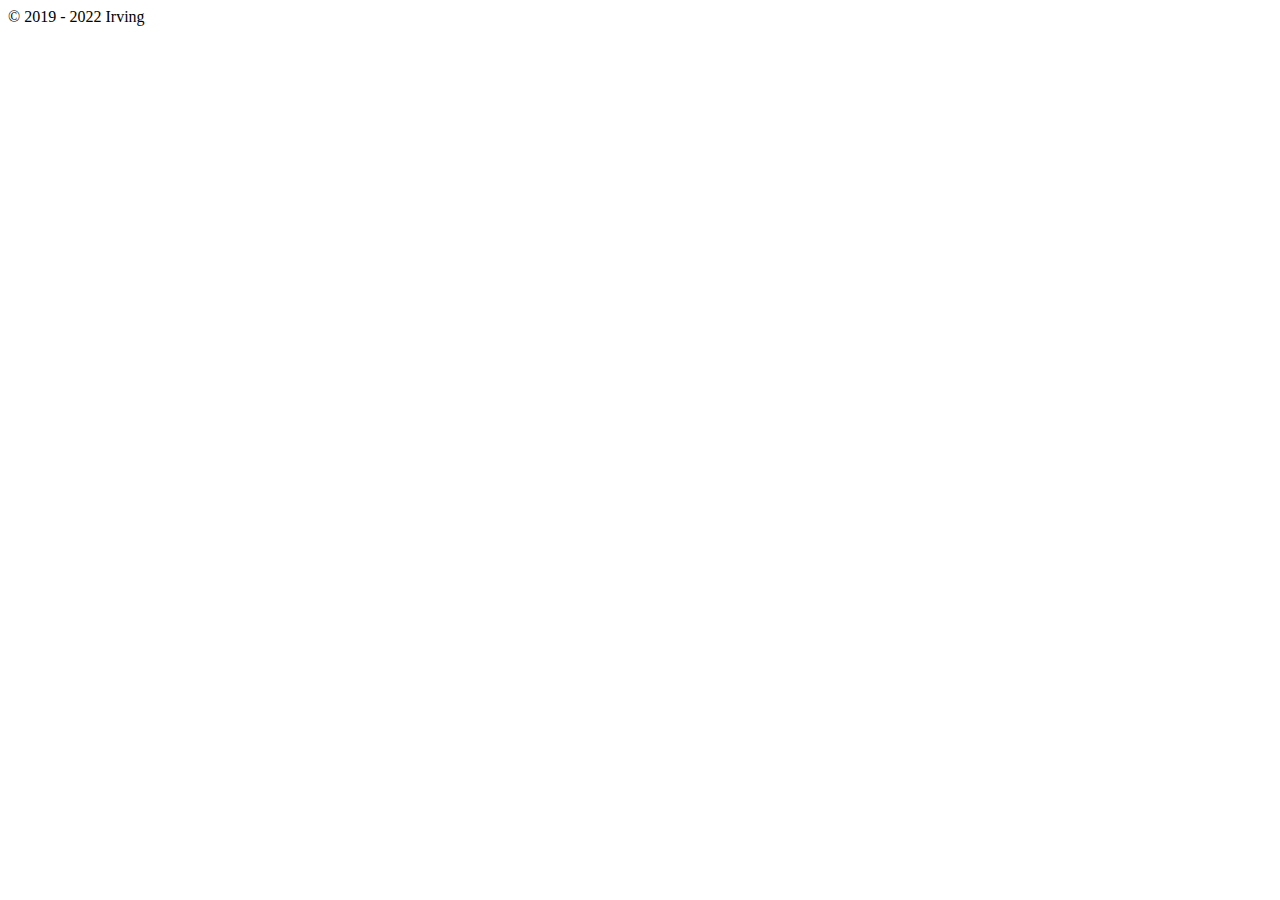
<file: src/main/resources/templates/admin/footer.html>
<!DOCTYPE html>
<html lang="en" xmlns:th="http://www.thymeleaf.org">
<div th:fragment="footer-content">
    <footer class="footer text-right">
        © 2019 - 2022  <a th:href="@{https://github.com/WinterChenS}" target="_blank"> Irving </a><div class=""></div>
    </footer>
</div>
<body th:fragment="footer">
<script th:src="@{//cdn.bootcss.com/jquery/2.2.3/jquery.min.js}"></script>
<script th:src="@{//cdn.bootcss.com/bootstrap/3.3.7/js/bootstrap.min.js}"></script>
<script th:src="@{//cdn.bootcss.com/limonte-sweetalert2/6.4.1/sweetalert2.min.js}"></script>
<script th:src="@{/admin/js/jquery.app.js}"></script>
<script th:src="@{/admin/js/base.js}"></script>
</body>
</html>
</file>
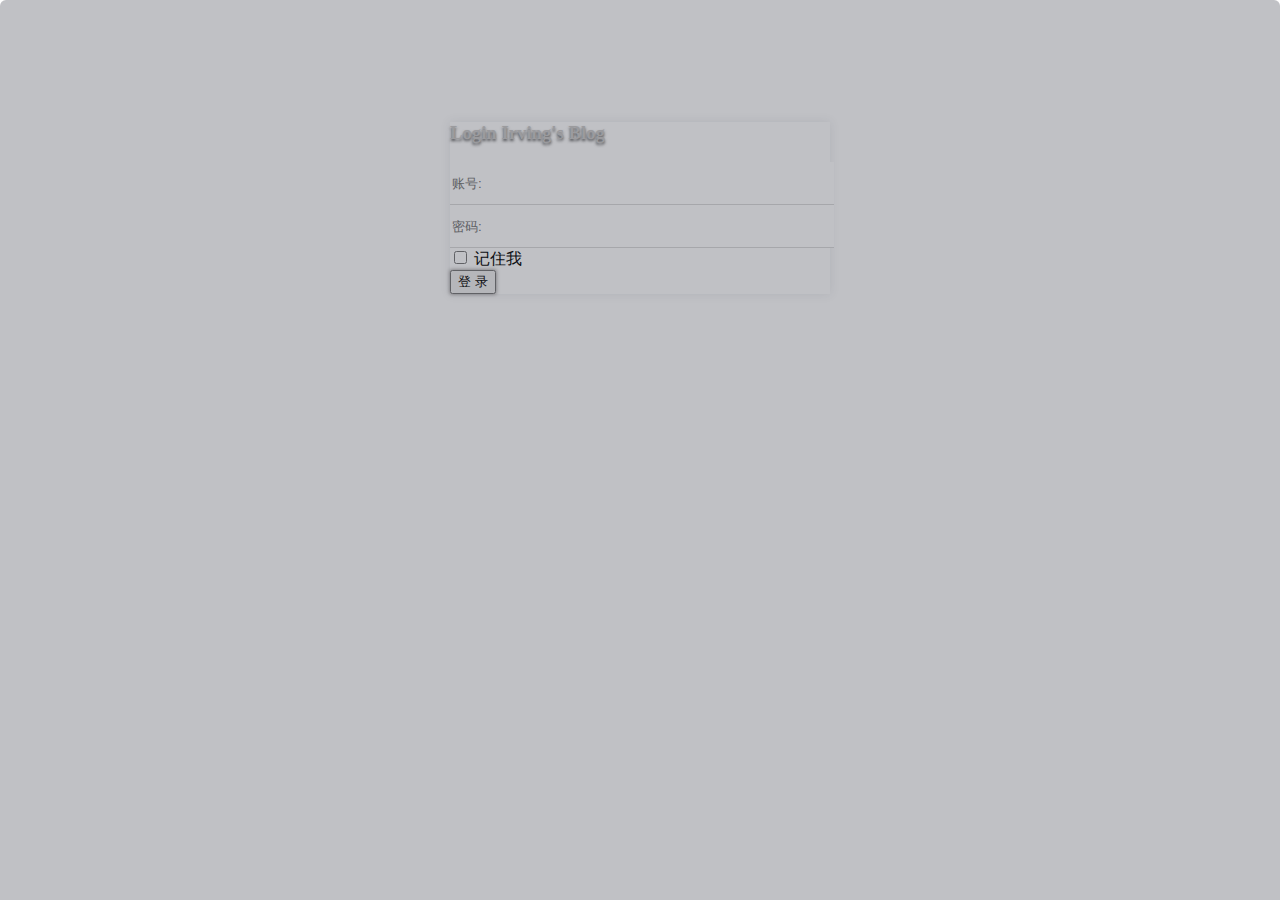
<file: src/main/resources/templates/admin/login.html>
<!DOCTYPE html>
<html lang="en" xmlns:th="http://www.thymeleaf.org" th:with="pic=${commons.random(5, '.png')}" th:style="'background:url(/admin/images/bg/'+@{${pic}}+');no-repeat; background-size: cover;'">
<head>
    <meta charset="utf-8"/>
    <meta name="viewport" content="width=device-width,initial-scale=1"/>
    <link rel="shortcut icon" th:href="@{/admin/images/favicon.png}"/>
    <title>My Blog - 用户登录</title>
    <link th:href="@{//cdn.bootcss.com/font-awesome/4.7.0/css/font-awesome.min.css}" rel="stylesheet"/>
    <link th:href="@{//cdn.bootcss.com/bootstrap/3.3.7/css/bootstrap.min.css}" rel="stylesheet" type="text/css"/>
    <link th:href="@{/admin/css/style.min.css}" rel="stylesheet" type="text/css"/>
    <link th:href="@{//cdn.bootcss.com/limonte-sweetalert2/6.4.1/sweetalert2.min.css}" rel="stylesheet"/>

    <!-- HTML5 Shim and Respond.js IE8 support of HTML5 elements and media queries -->
    <!-- WARNING: Respond.js doesn't work if you view the page via file:// -->
    <!--[if lt IE 9]>
    <script src="https://oss.maxcdn.com/libs/html5shiv/3.7.0/html5shiv.js"></script>
    <script src="https://oss.maxcdn.com/libs/respond.js/1.3.0/respond.min.js"></script>
    <![endif]-->
    <style type="text/css">
        .panel-shadow {
            -moz-box-shadow: 0px 0px 10px 0px rgba(39, 49, 65, 0.1);
            -webkit-box-shadow: 0px 0px 10px 0px rgba(39, 49, 65, 0.1);
            box-shadow: 0px 0px 10px 0px rgba(39, 49, 65, 0.1);
        }
        .bg-overlay {
            -moz-border-radius: 6px 6px 0 0;
            -webkit-border-radius: 6px 6px 0 0;
            background-color: rgba(47, 51, 62, 0.3);
            border-radius: 6px 6px 0 0;
            height: 100%;
            left: 0;
            position: absolute;
            top: 0;
            width: 100%;
        }
        .input-border {b1.png
            font-size: 14px;
            width: 100%;
            height: 40px;
            border-radius: 0;
            border: none;
            border-bottom: 1px solid #dadada;
        }

        .bg-img > h3 {
            text-shadow: 0px 2px 3px #555;
            color: #cac9c8;
        }
    </style>

</head>
<body th:style="'background:url(/admin/images/bg/'+@{${pic}}+');no-repeat; background-size: cover;'" >
<div style="margin: 0 auto; padding-bottom: 0%; padding-top: 7.5%; width: 380px;">
    <div class="panel panel-color panel-danger panel-pages panel-shadow">
        <div class="panel-heading bg-img">
            <div class="bg-overlay"></div>
            <h3 class="text-center m-t-10"> Login Irving's Blog</h3>
        </div>
        <div class="panel-body">
            <form class="form-horizontal m-t-20" method="post" id="loginForm" onsubmit="return checkForm()">
                <div class="form-group">
                    <div class="col-xs-12">
                        <input class=" input-lg input-border" name="username" type="text" required=""
                               placeholder="账号:"/>
                    </div>
                </div>
                <div class="form-group">
                    <div class="col-xs-12">
                        <input class=" input-lg input-border" name="password" type="password" required=""
                               placeholder="密码:"/>
                    </div>
                </div>
                <div class="form-group">
                    <div class="col-xs-12">
                        <div class="checkbox checkbox-danger">
                            <input id="checkbox-signup" name="remeber_me" type="checkbox"/>
                            <label for="checkbox-signup">记住我</label>
                        </div>
                    </div>
                </div>
                <div class="form-group text-center m-t-40">
                    <div class="col-xs-12">
                        <button class="btn btn-danger btn-lg btn-rounded btn-block w-lg waves-effect waves-light" style="box-shadow: 0px 0px 4px #868282;" type="submit">登&nbsp;录
                        </button>
                    </div>
                </div>
            </form>
        </div>
    </div>
</div>
<!-- Main  -->
<script th:src="@{//cdn.bootcss.com/jquery/2.2.3/jquery.min.js}"></script>
<script th:src="@{//cdn.bootcss.com/bootstrap/3.3.7/js/bootstrap.min.js}"></script>
<script th:src="@{//cdn.bootcss.com/limonte-sweetalert2/6.4.1/sweetalert2.min.js}"></script>
<script th:src="@{/admin/js/base.js}"></script>
<script type="text/javascript">
    /*<![CDATA[*/
    var tale = new $.tale();
    function checkForm() {
        tale.post({
            url: '/admin/login',
            data: $("#loginForm").serialize(),
            success: function (result) {
                if (result && result.code == 'success') {
                    window.location.href = '/admin/index';
                } else {
                    tale.alertError(result.msg || '登录失败');
                }
            }
        });
        return false;
    }
    /*]]>*/
</script>
</body>
</html>
</file>
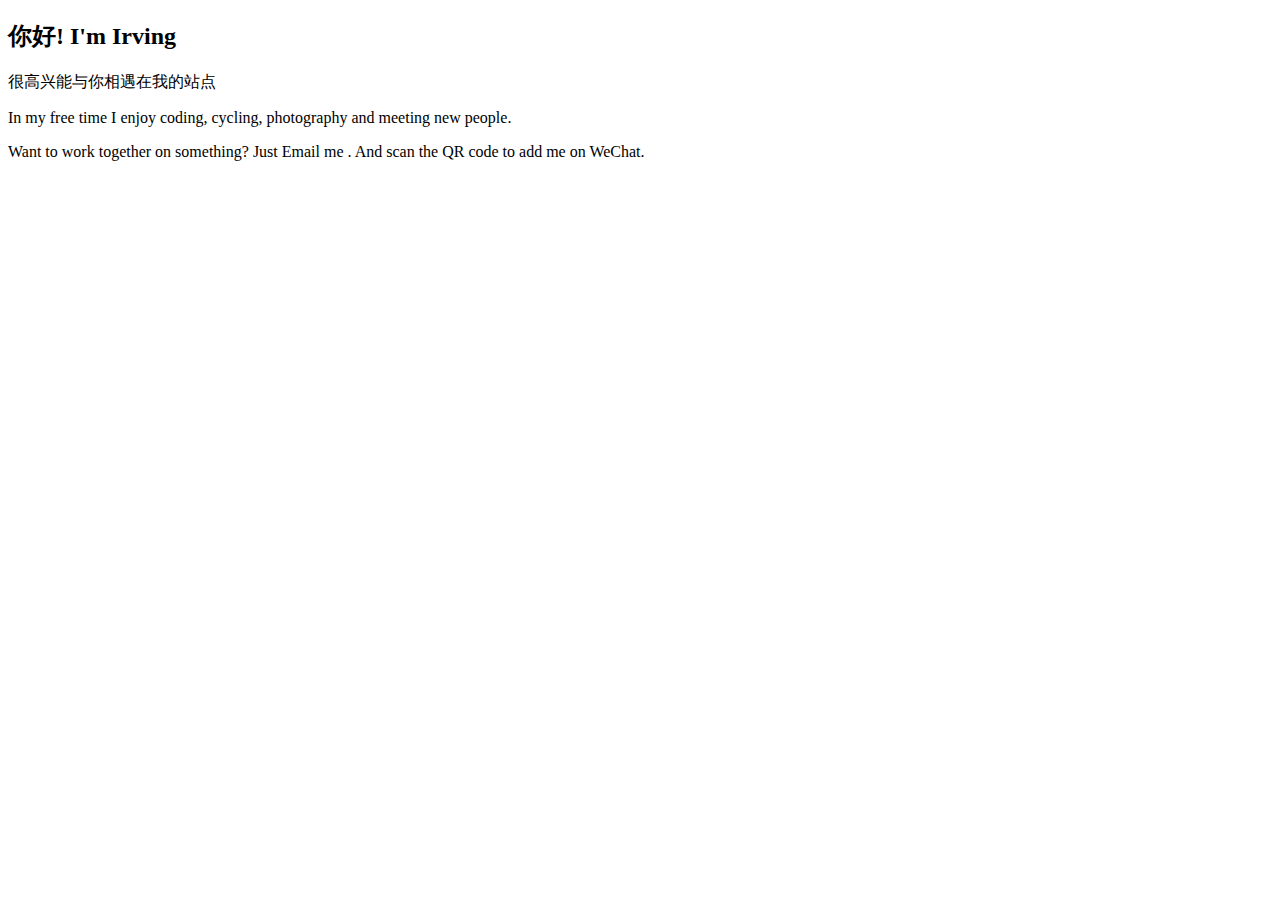
<file: src/main/resources/templates/site/about.html>
<!DOCTYPE HTML>

<html lang="en" xmlns:th="http://www.thymeleaf.org">
<div th:replace="site/head::head(${commons.site_title()},${commons.google_site_verification()}, ${commons.baidu_site_verification()})"></div>




<body>

    

    	<!-- header -->

        <div th:replace="site/header::header"></div>


        <!-- header -->

        <!-- main -->

        <main role="main-inner-wrapper" class="container">

        	

            <div class="row">

            

            	<section class="col-xs-12 col-sm-6 col-md-6 col-lg-6 ">

                	<article role="pge-title-content">

                    	<header>

                        	<h2><span>你好! </span> I'm Irving</h2>

                        </header>

                        <p> 很高兴能与你相遇在我的站点 </p>

                    </article>

                </section>

                

                <section class="col-xs-12 col-sm-6 col-md-6 col-lg-6">

                	<article class="about-content">

                    	<p>In my free time I enjoy coding, cycling, photography and meeting new people.</p>

                        <p>Want to work together on something? Just Email me . And scan the QR code to add me on WeChat.</p>

                    </article>

                </section>

                

                <div class="clearfix"></div>

                

                <!-- thumbnails -->

                	<div class="thumbnails-pan">
                        <th:block th:each="link,linkStat : ${links}">
                            <th:block th:if="${linkStat.index < 3}">
                                <section class="col-xs-12 col-sm-4 col-md-4 col-lg-4 ">

                                    <figure>

                                        <img th:src="@{'/site/images/about-images/about-image-' + ${linkStat.index+1} + '.jpg'}" th:onclick="'javascript:linkFirend(\''+${link.slug}+'\')'" class="img-responsive"/>

                                        <figcaption>

                                            <h3><th:block th:text="${link.name}"></th:block></h3>

                                            <h5><th:block th:text="${link.description}"></th:block></h5>

                                        </figcaption>

                                    </figure>

                                </section>
                            </th:block>

                        </th:block>



                        

                     

                    </div>

                <!-- thumbnails -->

                

                

            </div>

        </main>

    	<!-- main -->

        <!-- footer -->

        <div th:replace="site/footer::footer(${commons.site_title()},${commons.site_record()},${commons.site_url()})"></div>

</body>
</html>
</file>
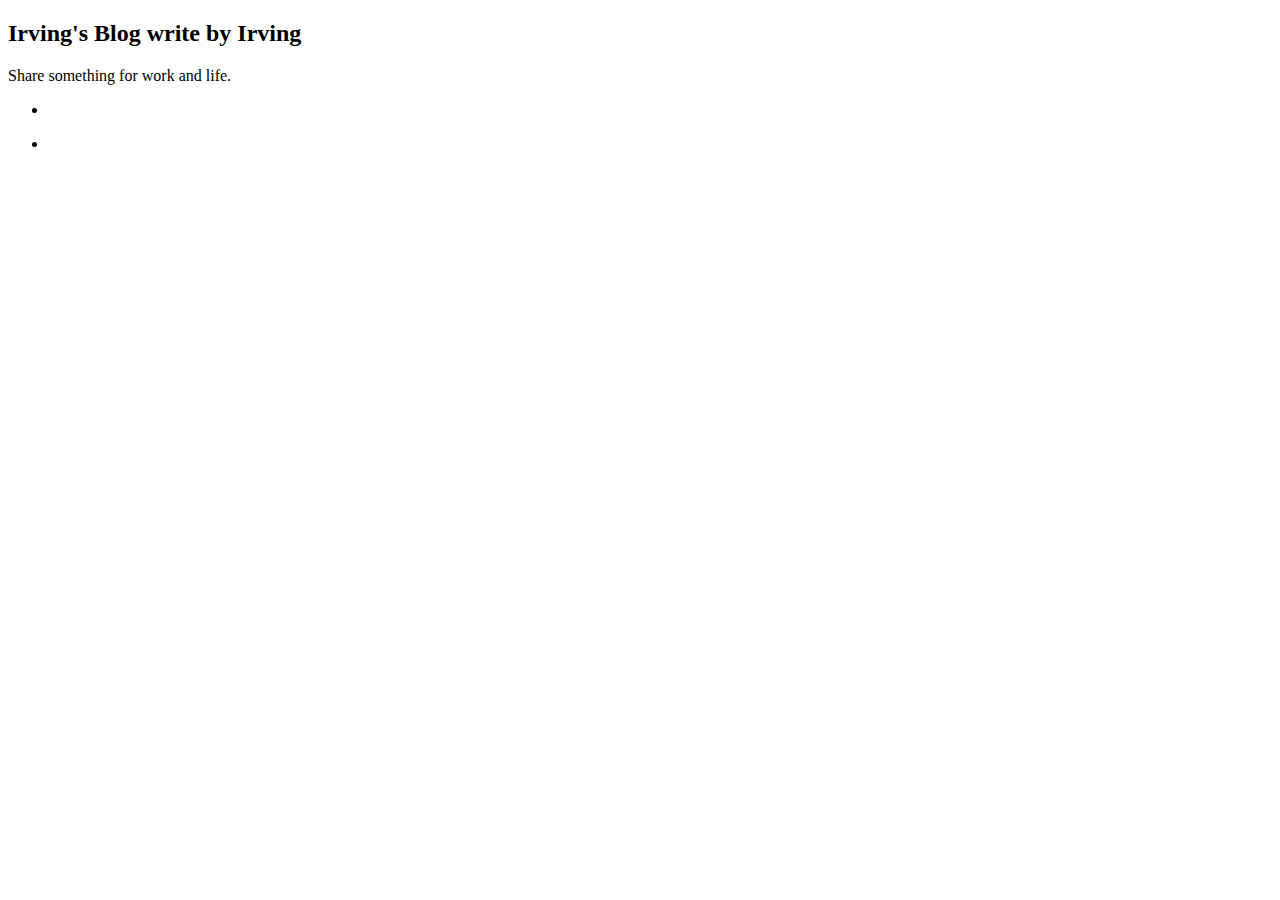
<file: src/main/resources/templates/site/blog.html>
<!DOCTYPE HTML>

<html lang="en" xmlns:th="http://www.thymeleaf.org">
<div th:replace="site/head::head(${commons.site_title()},${commons.google_site_verification()}, ${commons.baidu_site_verification()})"></div>

<body>


<!-- header -->

<div th:replace="site/header::header"></div>

<!-- header -->

<!-- main -->

<main role="main-inner-wrapper" class="container">


    <div class="row">
        <!-- Left -->
        <div class="col-xs-12 col-sm-6 col-md-6 col-lg-6 ">
            <article role="pge-title-content" class="blog-header">
                <header>
                    <h2><span>Irving's Blog</span> write by Irving</h2>
                </header>
                <p>Share something for work and life.</p>
            </article>
            <ul class="grid-lod effect-2" id="grid">
                <th:block th:each="article,articleStat : ${articles.list}">
                    <th:block th:if="${articleStat.index % 2 != 0}">
                        <li>
                            <section class="blog-content">
                                <a th:href="${commons.blogPermalink(article.cid)}">
                                    <figure>
                                        <div class="post-date">
                                            <th:block th:utext="${commons.fmtdate_en(article.created)}"></th:block>
                                        </div>
                                        <img th:src="${commons.show_thumb(article.content) ?:commons.randomBlogPic(1322)}"
                                             alt="" class="img-responsive"/>
                                    </figure>
                                </a>
                                <article>
                                    <th:block th:text="${article.title}"></th:block>
                                </article>
                            </section>
                        </li>
                    </th:block>
                </th:block>
            </ul>
        </div>

        <!-- right -->
        <div class="col-xs-12 col-sm-6 col-md-6 col-lg-6">
            <ul class="grid-lod effect-2" id="grid">
                <th:block th:each="article,articleStat : ${articles.list}">
                    <th:block th:if="${articleStat.index % 2 == 0}">
                        <li>
                            <section class="blog-content">
                                <a th:href="${commons.blogPermalink(article.cid)}">
                                    <figure>
                                        <div class="post-date">
                                            <th:block th:utext="${commons.fmtdate_en(article.created)}"></th:block>
                                        </div>
                                        <img th:src="${commons.show_thumb(article.content) ?:commons.randomBlogPic(1221)}"
                                             alt="" class="img-responsive"/>
                                    </figure>
                                </a>
                                <article>
                                    <th:block th:text="${article.title}"></th:block>
                                </article>
                            </section>
                        </li>

                    </th:block>
                </th:block>
            </ul>
        </div>
    </div>
    <div class="lists-navigator clearfix">
        <div th:replace="comm/macros::pageNav(${articles},'←','→','blog/page')"></div>
    </div>
</main>

<!-- main -->

<!-- footer -->

<div th:replace="site/footer::footer(${commons.site_title()},${commons.site_record()},${commons.site_url()})"></div>

</body>

</html>
</file>
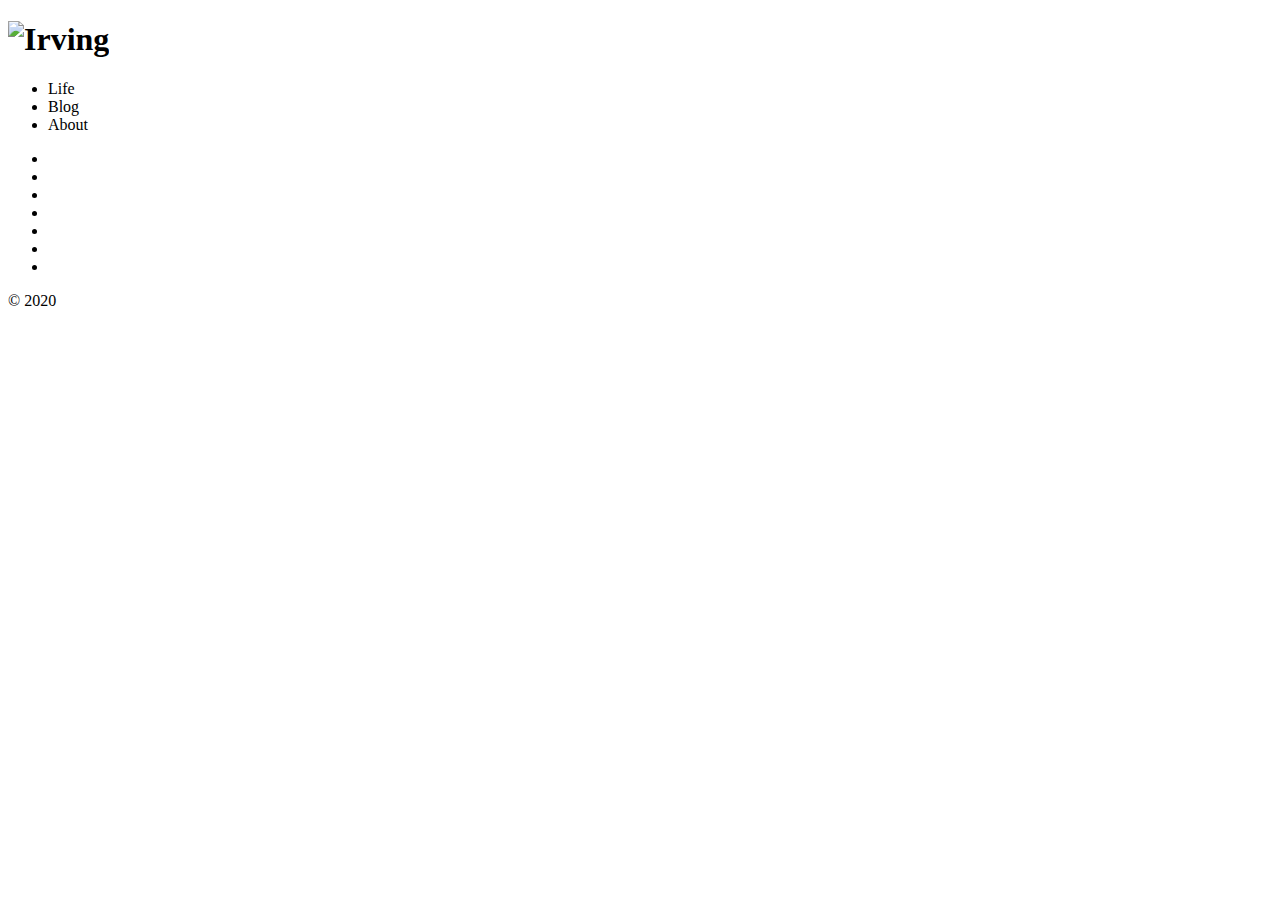
<file: src/main/resources/templates/site/footer.html>
<!DOCTYPE html>
<html lang="en" xmlns:th="http://www.thymeleaf.org" th:fragment="footer(title,record,site_url)">
<footer role="footer">

    <!-- logo -->

    <h1> <a th:href="@{/}" title="avana LLC"><img class="irvinglogo" th:src="@{https://irvingfile.oss-accelerate.aliyuncs.com/images/2022/03/o73eie8b06j7nqboph70c41vo4.jpg}" title="Irving" alt="Irving"/></a> </h1>


    <!-- logo -->

    <!-- nav -->

    <nav role="footer-nav">
        <ul>
            <li><a th:href="@{/}" title="Life">Life</a></li>
            <li><a th:href="@{/blog/index}" title="Blog">Blog</a></li>
            <li><a th:href="@{/about}" title="About">About</a></li>
        </ul>
    </nav>

    <!-- nav -->

    <ul role="social-icons">
        <th:block th:each="index:${commons.social()}">
            <th:block th:if="${index.value}!=null and ${index.value}!=''">
                <th:block th:switch="${index.key}">
                    <th:block th:case="'csdn'">
                        <li><a class="icon csdn" target="blank" th:href="@{${index.value}}"></a></li>
                    </th:block>
                    <th:block th:case="'jianshu'">
                        <li><a class="icon jianshu" target="blank" th:href="@{${index.value}}"></a></li>
                    </th:block>
                    <th:block th:case="'resume'">
                        <li><a class="icon resume" target="blank" th:href="@{${index.value}}"></a></li>
                    </th:block>
                    <th:block th:case="'weibo'">
                        <li><a class="icon weibo" th:href="@{${index.value}}" target="blank"></a></li>
                    </th:block>
                    <th:block th:case="'zhihu'">
                        <li><a class="icon zhihu" target="blank" th:href="@{${index.value}}"></a></li>
                    </th:block>
                    <th:block th:case="'github'">
                        <li><a class="icon github" target="blank" th:href="@{${index.value}}"></a></li>
                    </th:block>
                    <th:block th:case="'twitter'">
                        <li><a class="icon twitter" target="blank" th:href="@{${index.value}}"></a></li>
                    </th:block>
                </th:block>
            </th:block>
        </th:block>
    </ul>
    <p class="copy-right">&copy; 2020 <th:block th:text="${title}"></th:block></p>
    <th:block th:if="${record != null and record != ''}"><a class="copy-right" th:href="@{http://www.miitbeian.gov.cn/}" th:text="${record}"></a></th:block>
</footer>

<!-- footer -->

<!-- jQuery (necessary for Bootstrap's JavaScript plugins) -->

<script th:src="@{/site/js/jquery.min.js}" type="text/javascript"></script>

<!-- custom -->

<script th:src="@{/site/js/nav.js}" type="text/javascript"></script>
<script th:src="@{/site/js/custom.js}" type="text/javascript"></script>

<!-- Include all compiled plugins (below), or include individual files as needed -->

<script th:src="@{/site/js/bootstrap.min.js}" type="text/javascript"></script>
<script th:src="@{/site/js/effects/masonry.pkgd.min.js}"  type="text/javascript"></script>
<script th:src="@{/site/js/effects/imagesloaded.js}"  type="text/javascript"></script>
<script th:src="@{/site/js/effects/classie.js}"  type="text/javascript"></script>
<script th:src="@{/site/js/effects/AnimOnScroll.js}"  type="text/javascript"></script>
<script th:src="@{/site/js/effects/modernizr.custom.js}"></script>
<script th:src="@{https://cdn.bootcss.com/headroom/0.9.1/headroom.min.js}"></script>
<script th:src="@{https://cdn.bootcss.com/highlight.js/9.9.0/highlight.min.js}"></script>
<script th:src="@{https://cdn.bootcss.com/instantclick/3.0.1/instantclick.min.js}"></script>

<!-- jquery.countdown -->

<script th:src="@{/site/js/html5shiv.js}" type="text/javascript"></script>
<script data-no-instant="">
    /*<![CDATA[*/
    InstantClick.on('change', function (isInitialLoad) {
        var blocks = document.querySelectorAll('pre code');
        for (var i = 0; i < blocks.length; i++) {
            hljs.highlightBlock(blocks[i]);
        }
        if (isInitialLoad === false) {
            if (typeof ga !== 'undefined') ga('send', 'pageview', location.pathname + location.search);
        }
    });
    InstantClick.init('mousedown');
    /*]]>*/
</script>
<!-- 百度收录自动推送 -->
<script>
    (function(){
        var bp = document.createElement('script');
        var curProtocol = window.location.protocol.split(':')[0];
        if (curProtocol === 'https') {
            bp.src = 'https://zz.bdstatic.com/linksubmit/push.js';
        }
        else {
            bp.src = 'http://push.zhanzhang.baidu.com/push.js';
        }
        var s = document.getElementsByTagName("script")[0];
        s.parentNode.insertBefore(bp, s);
    })();

    function linkFirend(link) {
        window.location.href=link;
    }
</script>
</html>
</file>
